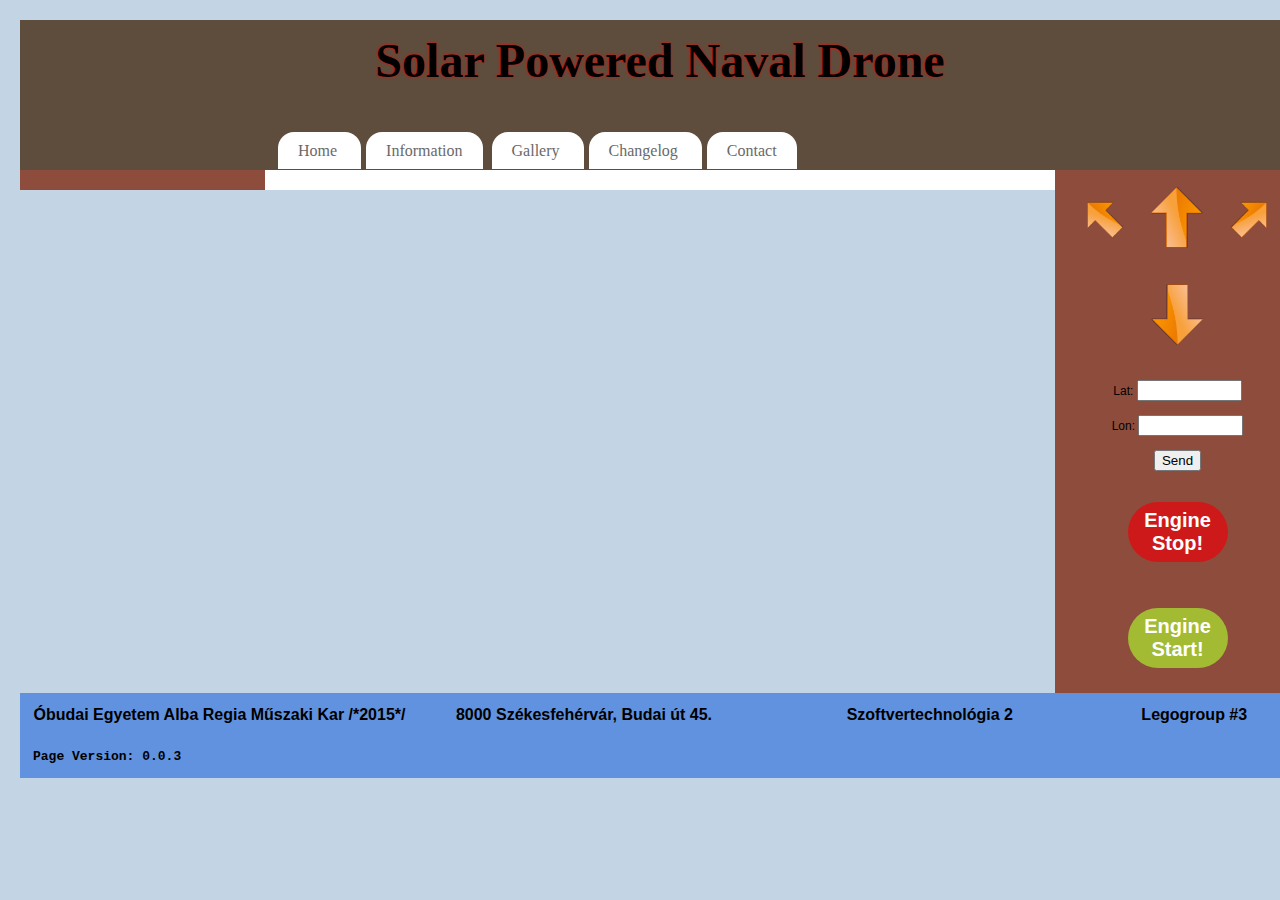
<file: contact.html>
﻿<HTML lang="hu-HU">
<HEAD>
    <meta charset="UTF-8">
	<TITLE> Solar Powered Naval Drone </TITLE>
	<meta http-equiv="refresh" content="300">
	<link href="style.css" rel="stylesheet" type="text/css">
	<script type="text/JavaScript", src = "js/login.js" ></script>
	<style type="text/css">
	 h1
	 {
		font-size: 48px;
		text-align: center;
		text-shadow: 0 0 3px #FF0000;
	 }
	 h2 { text-align: center; }
	 h3 { font-size: 13px; font-family: courier; }
	 </style>
</HEAD>
<BODY align = "center">
	<div id="page"> 
		<div id="header">
		<table align="center">
			<tr>
				<td> &nbsp; </td>
				<td> <h1> Solar Powered Naval Drone </h1> </td>
				<td> &nbsp; </td>
			</tr>
			<tr>
				<td> &nbsp; </td>
				<td>  </td>
				<td> &nbsp; </td>
			</tr>
		</table>
		</div>
		<div id="navi">
		<table align="center" class="menu" width="770px">
			<tr>
				<td> <a href="index.html"> Home </a></td>
				<td> <a href='information.html'> Information</a></td>
				<td> <a href='gallery.html'> Gallery </a></td>
				<td> <a href='log.html'> Changelog </a></td>
				<td > <a href='contact.html'> Contact </a></td>
			</tr>
		</table>
		</div>
		<div id="left">
		</div>
		<div id="main">
			
		</div>
		<div id="right">
		<table>
			<tr>
				<td> <input type="image" src= "content/imagebal.png" alt="Balra" width= "70">  </td>
				<td> <input type="image" src= "content/imageelo.png" alt="Előre" width= "70"> </td>
				<td> <input type="image" src= "content/imagejobb.png" alt="Jobbra" width= "70"> </td>
			</tr>
			<tr>
				<td> &nbsp;<br> </td>
				<td> &nbsp;<br> </td>
				<td> &nbsp;<br> </td>
			</tr>
			<tr>
				<td> &nbsp; </td>
				<td> <input type="image" src= "content/imagehat.png" alt="Hátra" width= "70"> </td>
				<td> &nbsp; </td>
			</tr>
		</table>
			<br>
		<table align="center">
			<tr>
			<td> &nbsp; </td>
				<td> 
					<div class="stop">
						<p> &nbsp; <a id="button_stop" onclick="getElementById('stop').innerHTML=Date()"> <b>Engine<br>Stop!</b></a> </p>
						<p id="stop"></p>
					</div>
				</td>
			<td> &nbsp; </td>
			</tr>
			<tr>
				<td> &nbsp;</td>
			</tr>
			</br>
			<tr>
			<td> &nbsp; </td>
				<td> 	
					<div class="starting">
						<p> <a id="button_start" onclick="getElementById('start').innerHTML=Date()"><b>Engine<br>Start!</b></a> </p>
						<p id="start"></p>
					</div>
				</td>
			<td> &nbsp; </td>
			</tr>
			<tr>
				<form action = "php/setdestination.php" method="post">
				<label for="lat"> Lat: </label>
				<input type="text", name="lat" id ="lat" size="10">
				<br><br>
				<label for="lat"> Lon: </label>
				<input type="text", name="lon" id ="lon" size="10">
				<br><br>
				<input type="submit" value="Send">
				</form>
			</tr>
		</table>
		</div>
		<div id="footer">
		<table width="100%">
		<tr>
			<td width="30%" align = "center"> <h4> Óbudai Egyetem Alba Regia Műszaki Kar /*2015*/ </h4> </td>
			<td width="28%" align = "center"> <h4>8000 Székesfehérvár, Budai út 45. </h4> </td>
			<td width="27%" align = "center"> <h4>Szoftvertechnológia 2 </h4> </td>
			<td width="15%" align = "center"> <h4>Legogroup #3 </h4> </td>
		</tr>
		<tr>
			<td> <h3> Page Version: 0.0.3 </h3>
			</td>
			<td></td>
			<td></td>
			<td></td>
			</tr>
		</div>
	</div>
</BODY>
</HTML>
</file>
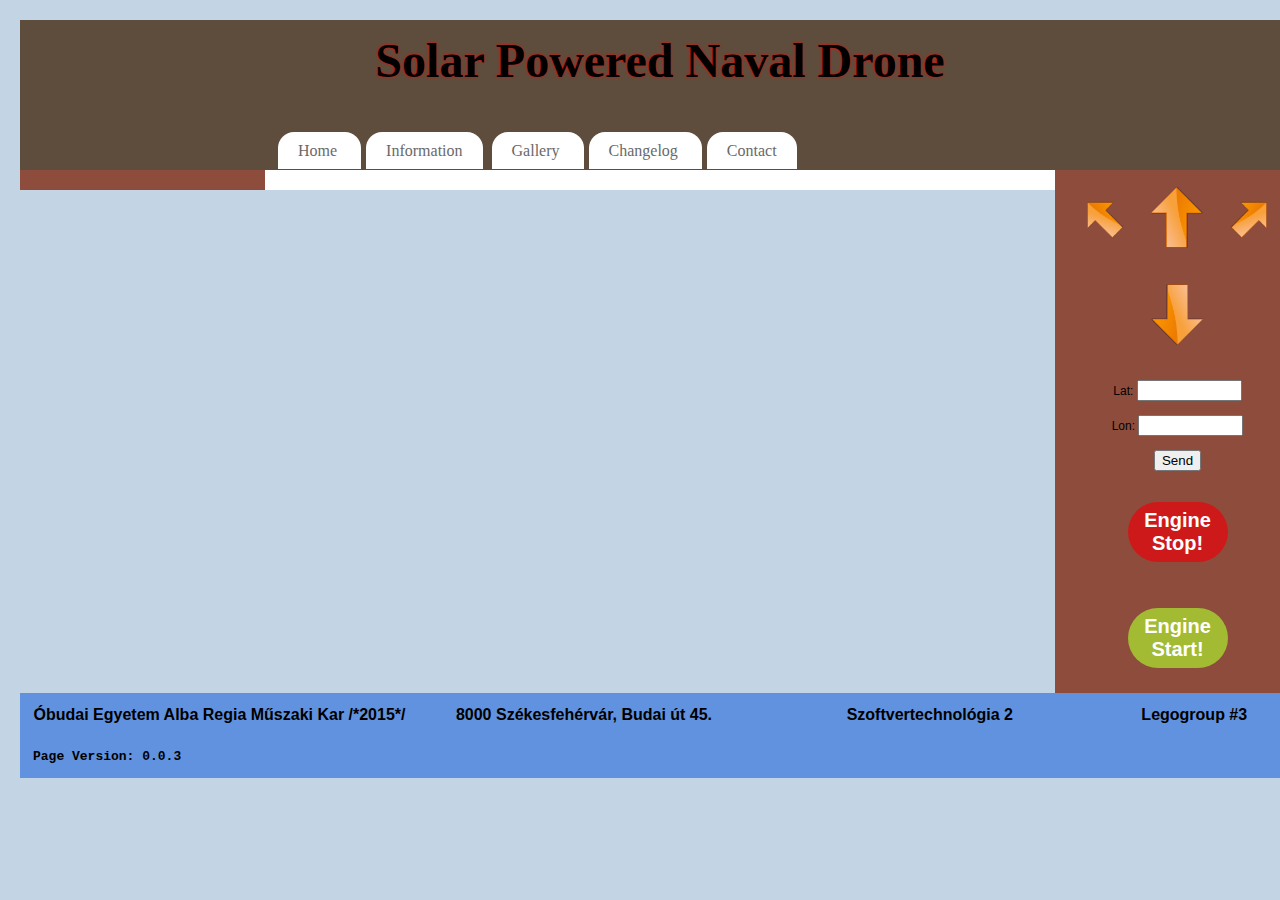
<file: information.html>
﻿<HTML lang="hu-HU">
<HEAD>
    <meta charset="UTF-8">
	<TITLE> Solar Powered Naval Drone </TITLE>
	<meta http-equiv="refresh" content="300">
	<link href="style.css" rel="stylesheet" type="text/css">
	<script type="text/JavaScript", src = "js/login.js" ></script>
	<style type="text/css">
	 h1
	 {
		font-size: 48px;
		text-align: center;
		text-shadow: 0 0 3px #FF0000;
	 }
	 h2 { text-align: center; }
	 h3 { font-size: 13px; font-family: courier; }
	 </style>
</HEAD>
<BODY align = "center">
	<div id="page"> 
		<div id="header">
		<table align="center">
			<tr>
				<td> &nbsp; </td>
				<td> <h1> Solar Powered Naval Drone </h1> </td>
				<td> &nbsp; </td>
			</tr>
			<tr>
				<td> &nbsp; </td>
				<td>  </td>
				<td> &nbsp; </td>
			</tr>
		</table>
		</div>
		<div id="navi">
		<table align="center" class="menu" width="770px">
			<tr>
				<td> <a href="index.html"> Home </a></td>
				<td> <a href='information.html'> Information</a></td>
				<td> <a href='gallery.html'> Gallery </a></td>
				<td> <a href='log.html'> Changelog </a></td>
				<td > <a href='contact.html'> Contact </a></td>
			</tr>
		</table>
		</div>
		<div id="left">
		</div>
		<div id="main">
			
		</div>
		<div id="right">
		<table>
			<tr>
				<td> <input type="image" src= "content/imagebal.png" alt="Balra" width= "70">  </td>
				<td> <input type="image" src= "content/imageelo.png" alt="Előre" width= "70"> </td>
				<td> <input type="image" src= "content/imagejobb.png" alt="Jobbra" width= "70"> </td>
			</tr>
			<tr>
				<td> &nbsp;<br> </td>
				<td> &nbsp;<br> </td>
				<td> &nbsp;<br> </td>
			</tr>
			<tr>
				<td> &nbsp; </td>
				<td> <input type="image" src= "content/imagehat.png" alt="Hátra" width= "70"> </td>
				<td> &nbsp; </td>
			</tr>
		</table>
			<br>
		<table align="center">
			<tr>
			<td> &nbsp; </td>
				<td> 
					<div class="stop">
						<p> &nbsp; <a id="button_stop" onclick="getElementById('stop').innerHTML=Date()"> <b>Engine<br>Stop!</b></a> </p>
						<p id="stop"></p>
					</div>
				</td>
			<td> &nbsp; </td>
			</tr>
			<tr>
				<td> &nbsp;</td>
			</tr>
			</br>
			<tr>
			<td> &nbsp; </td>
				<td> 	
					<div class="starting">
						<p> <a id="button_start" onclick="getElementById('start').innerHTML=Date()"><b>Engine<br>Start!</b></a> </p>
						<p id="start"></p>
					</div>
				</td>
			<td> &nbsp; </td>
			</tr>
			<tr>
				<form action = "php/setdestination.php" method="post">
				<label for="lat"> Lat: </label>
				<input type="text", name="lat" id ="lat" size="10">
				<br><br>
				<label for="lat"> Lon: </label>
				<input type="text", name="lon" id ="lon" size="10">
				<br><br>
				<input type="submit" value="Send">
				</form>
			</tr>
		</table>
		</div>
		<div id="footer">
		<table width="100%">
			<td width="30%" align = "center"> <h4> Óbudai Egyetem Alba Regia Műszaki Kar /*2015*/ </h4> </td>
			<td width="28%" align = "center"> <h4>8000 Székesfehérvár, Budai út 45. </h4> </td>
			<td width="27%" align = "center"> <h4>Szoftvertechnológia 2 </h4> </td>
			<td width="15%" align = "center"> <h4>Legogroup #3 </h4> </td>
		</tr>
		<tr>
			<td> <h3> Page Version: 0.0.3 </h3>
			</td>
			<td></td>
			<td></td>
			<td></td>
			</tr>
		</div>
	</div>
</BODY>
</HTML>
</file>
<file: style.css>
@charset "utf-8";

body
{
	background-color: #C3D4E5;
	font: 12px Arial;
	margin: auto;
}
#page
{
	width: 1280px;
	margin: 20px;
	display: inline-block;
}
#header
{
	width: 1260px;
	height: 100px;
	padding: 10px;
	background-color: #5E4D3C;
	font: 30px Verdana;
	text-align: center;
}
#navi
{
	width: 1280px;
	height: 30px;
	padding: 0px;
	background-color: #5E4D3C;
	font: 30px Verdana;
	text-align: center;
}
#left
{
	width: 225px;
	padding: 10px;
	float: left;
	background-color: #8E4D3C;
}
#main
{
	width: 770px;
	padding: 10px;
	float: left;
	background-color: #FFFFFF;
}
#right
{
	width: 225px;
	padding: 10px;
	float: left;
	background-color: #8E4D3C;
}
#footer
{
	width: 1260px;
	height: 65px;
	padding: 10px;
	background-color: #6192DF;
	clear: both;
}
#button_start {
    display: block;
    width:100px;
    margin:10px auto;
    padding:7px 13px;
    text-align:center;
    background:#a2bb33;
    font-size:20px;
    font-family: 'Arial', sans-serif;
    color:#ffffff;
    white-space: nowrap;
    box-sizing: border-box;
    -webkit-box-sizing: border-box;
    -moz-box-sizing: border-box;
	border-radius: 50px 50px 50px 50px;

}
#button_start:active {
    vertical-align: top;
    padding: 8px 13px 6px;
	color: black;
}
.start a {
    text-decoration: none;
}
#button_stop {
    display: block;
    width:100px;
    margin:10px auto;
    padding:7px 13px;
    text-align:center;
    background:#CD1919;
    font-size:20px;
    font-family: 'Arial', sans-serif;
    color:#ffffff;
    white-space: nowrap;
    box-sizing: border-box;
    -webkit-box-sizing: border-box;
    -moz-box-sizing: border-box;
    border-radius: 50px 50px 50px 50px;
}
#button_stop:active {
    vertical-align: top;
    padding: 8px 13px 6px;
	color: black;
	
}
.stop a {
    text-decoration: none;
}

table.menu {
    padding: 0;
    margin-bottom: 10px;
}
table.menu td {
    display: inline;
    margin-right: 3px;
}
table.menu td a {
    background-color: #ffffff;
    padding: 10px 20px;
    text-decoration: none;
    color: #696969;
    border-radius: 16px 16px 0 0;
}
table.menu td a:hover {
    color: white;
    background-color: black;
}
</file>
